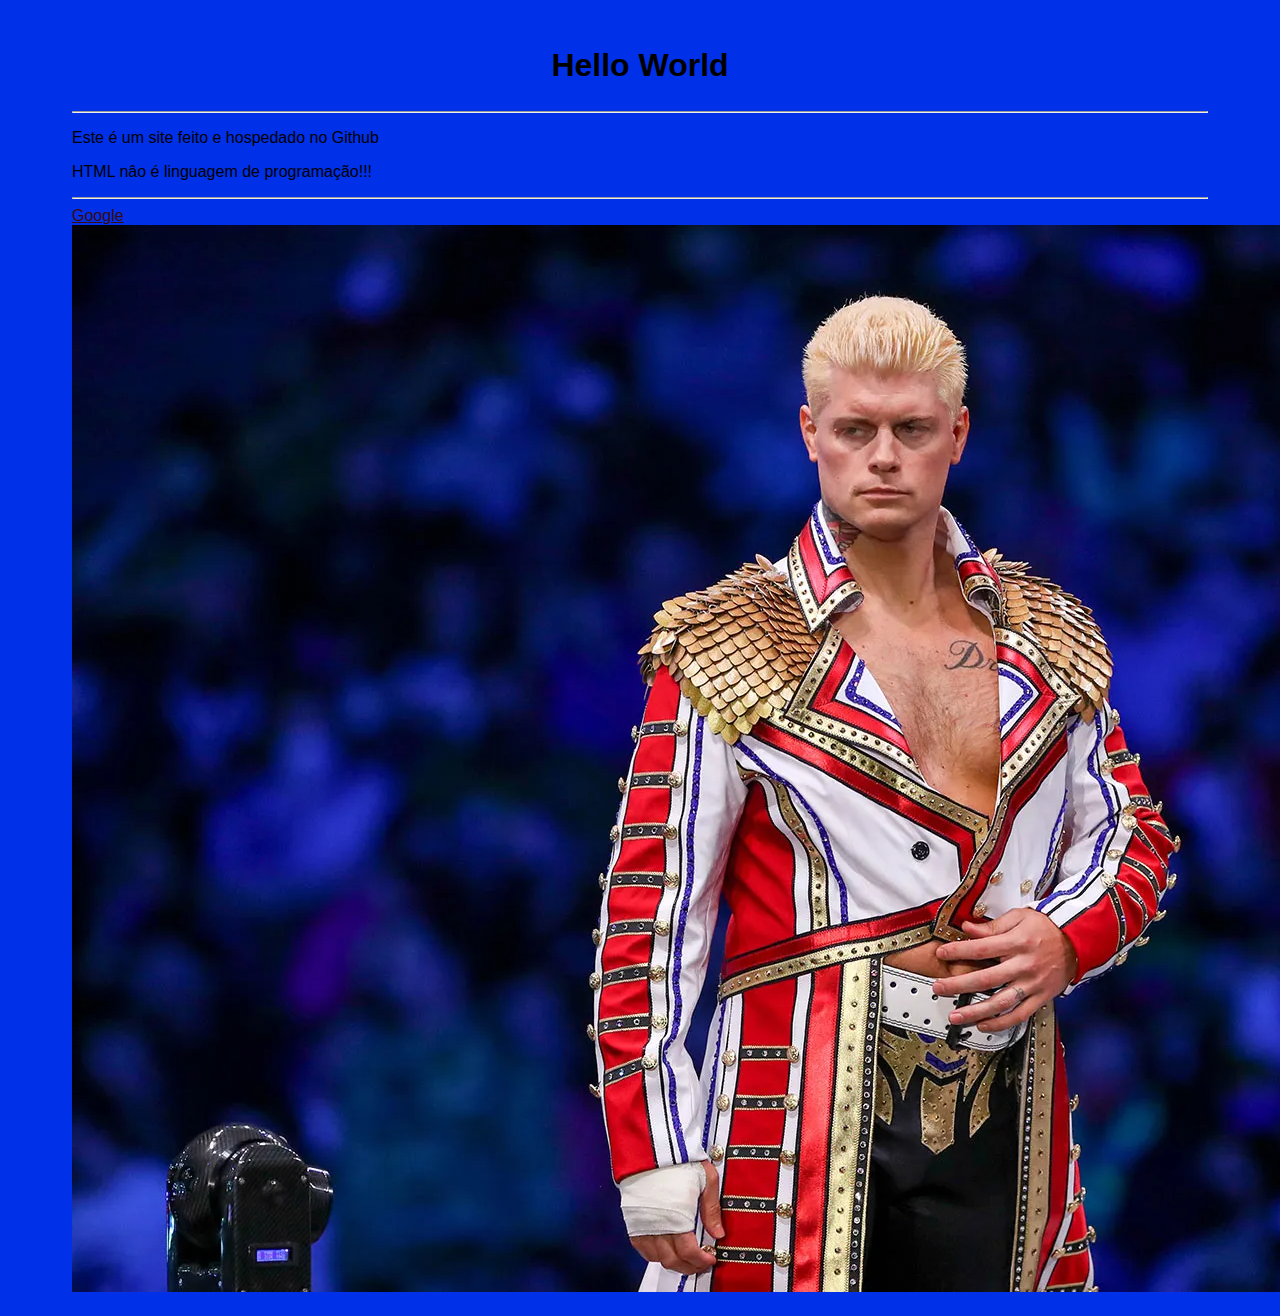
<file: index.html>
<!DOCTYPE html>
<head>
  <title> meu site no Github</title>
<link rel="stylesheet" href="css/my.css" style="text/css">
</head>

<body>
    <h1> Hello World</h1>
    <hr>
    <p>Este é um site feito e hospedado no Github </p>
    <p>HTML nâo é linguagem de programação!!!</p>
    <hr>
    <a href="https://www.google.com" target="_blank">Google</a>
    <br>
    <img src="img/Cody-Rhodes-American-pro-wrestler-2022.png" class="roundimg">
  
    </body>
</file>
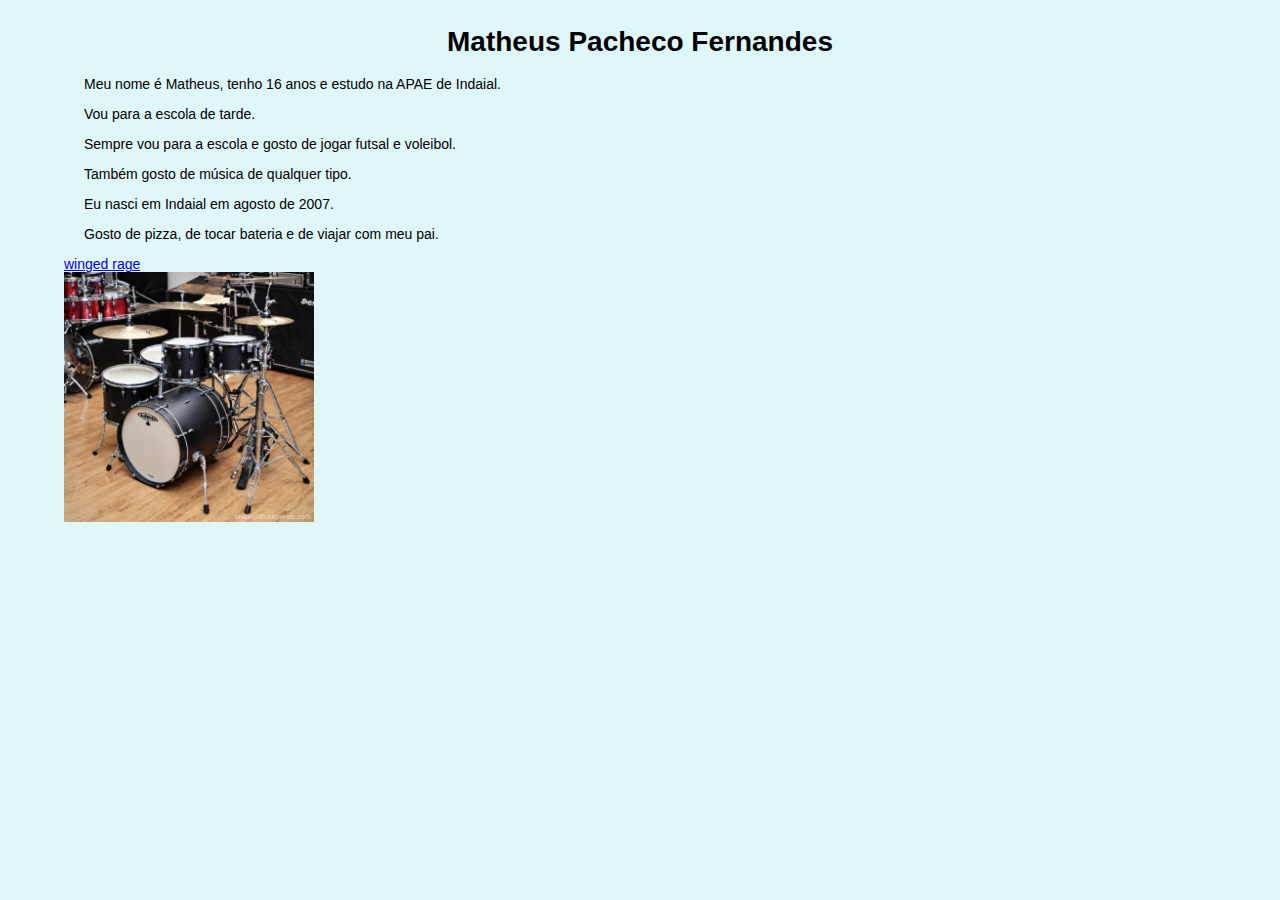
<file: bio.html>
<!doctype HTML>
<head>
     <title>Bio</title>
	 <style>
	 body {
    font-size: 14px;
    font-family: 'Roboto', sans-serif;
    background-color: #e0f7fa; /* Azul turquesa bem claro */
    margin: 2% 5%;
    /*padding: 0;*/
}

h1 {
    text-align: center;
}

p {
    padding: 0 20px;
}

a:hover{
color:hotpink;
}

a:visited{
color:indigo;
}


	 </style>
<head>

<body>
<h1>Matheus Pacheco Fernandes</h1>
	<p>Meu nome é Matheus, tenho 16 anos e estudo na APAE de Indaial.</p> 
	<p>Vou para a escola de tarde.</p>
    <p>Sempre vou para a escola e gosto de jogar futsal e voleibol.</p> 
	<p>Também gosto de música de qualquer tipo.</p>
    <p>Eu nasci em Indaial em agosto de 2007.</p> 
	<p>Gosto de pizza, de tocar bateria e de viajar com meu pai.</p>
<a href="https://youtu.be/UDggsxWV7Xg" target="_blank">winged rage</a>
<br>
<img src="img/batera.jpg" width="250px">
</body>
</file>
<file: css/my.css>
/*css*/

body {
	background: #0030e7;
	font-family: 'Roboto', sans-serif;
  padding: 1% 5%; 
  /*margin: 10em auto;
  /*outline: 1px solid red;*/
  /*width: 150px;
  height: 150px;*/
  border: 20;
  align-items: center;
}

h1 {
  /*background-color: green;*/
  font-family: 'Roboto', sans-serif;
  font-size: 24;
  padding: 5px;
  text-align: center;

}

div {
  /*background-color: rgba(0, 128, 0, 0.1);*/
  align-self: center;
  display: flex;
  flex-wrap: wrap;
  align-content: center;
  /*width: 70px;
  height: 300px;*/
  /*border: 1px solid #c3c3c3;*/
}

p {
  /*background-color: yellow;*/
  font-family: 'Roboto', sans-serif;
}

table {
	/*background-color: rgba(0, 110, 0, 0.2);*/
	/*padding-right: auto;
	padding-left: auto;*/
	font-family: 'Roboto', sans-serif;
  width: auto;

	
}

a:hover{
  color:rgb(8, 8, 8);
}

a:visited{
  color:indigo;
}

a:link {
  color: rgb(58, 11, 11);
}

.rounding {
  width: 250px;
   height: 250px;
   object-fit:cover;
   border-radius:50%;
   align:center;
   display: block;
   margin-left: auto; 
   margin-right: auto;
}
</file>
